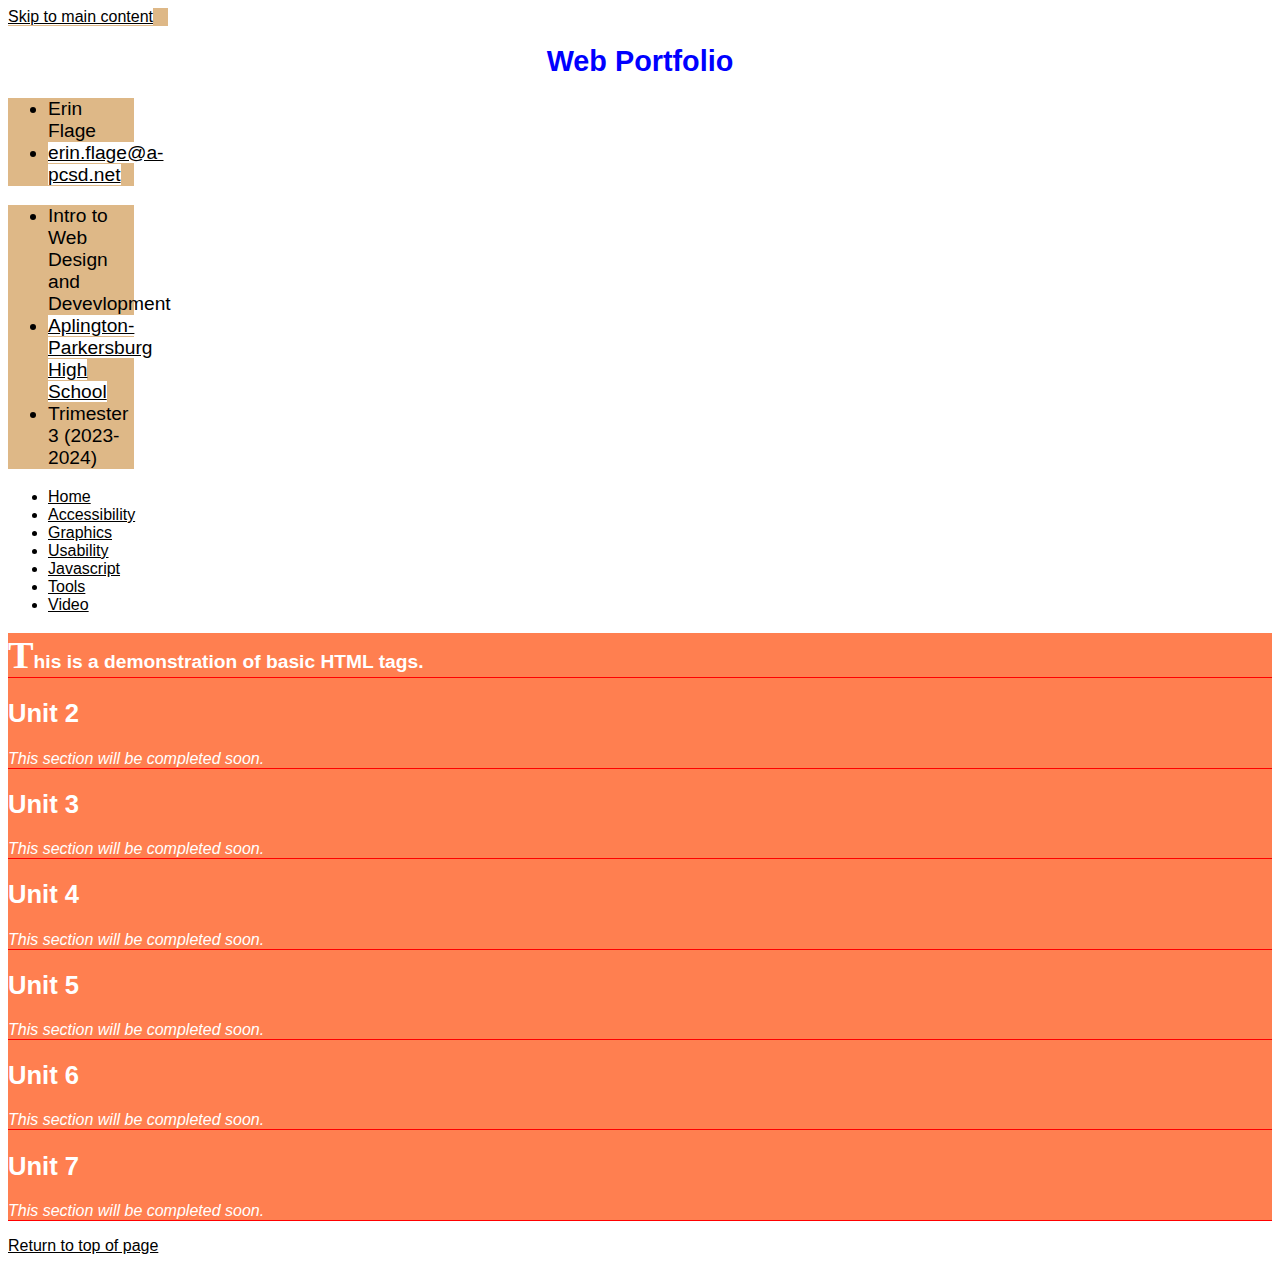
<file: index.html>
<!DOCTYPE html>
<html lang="en">

<head>
    <meta charset="utf-8">
    <title>Web Portfolio: Test Student</title>
    <link type="text/css" rel="stylesheet" href="styles/styles.css" media="screen">
</head>

<body>
    <!-- page content -->
    <div id="skipnav">
        <a href="#main">Skip to main content</a>
    </div>
    <h1>Web Portfolio</h1>
    <div class="info">
        <!-- School information -->
        <ul>
            <li>Erin Flage</li>
            <li><a href="mailto:test@example.com">erin.flage@a-pcsd.net</a></li>
        </ul>
    </div>
    <div class="info">
        <ul>
            <li>Intro to Web Design and Devevlopment</li>
            <li><a href="https://aphs.a-pcsd.net/en-US">Aplington-Parkersburg High School</a></li>
            <li>Trimester 3 (2023-2024)</li>
        </ul>
    </div>
    <nav>
        <!-- Navigation menu -->
        <ul>
            <li><a href="index.html">Home</a></li>
            <li><a href="accessibility.html">Accessibility</a></li>
            <li><a href="graphics.html">Graphics</a></li>
            <li><a href="usability.html">Usability</a></li>
            <li><a href="javascript.html">Javascript</a></li>
            <li><a href="tools.html">Tools</a></li>
            <li><a href="video.html">Video</a></li>
        </ul>
    </nav>
    <main id="main">
        <p id="overview">This is a demonstration of basic HTML tags.</p>
        <h2>Unit 2</h2>
        <p class="temp">This section will be completed soon.</p>
        <h2>Unit 3</h2>
        <p class="temp">This section will be completed soon.</p>
        <h2>Unit 4</h2>
        <p class="temp">This section will be completed soon.</p>
        <h2>Unit 5</h2>
        <p class="temp">This section will be completed soon.</p>
        <h2>Unit 6</h2>
        <p class="temp">This section will be completed soon.</p>
        <h2>Unit 7</h2>
        <p class="temp">This section will be completed soon.</p>
    </main>
    <footer>
        <a href="#top">Return to top of page</a>
    </footer>
</body>

</html>
</file>
<file: styles/styles.css>
body {
    font-size: 1em;
    font-weight: normal;
    font-family: Arial, Sans-serif;
    color: #000000;
    text-align: left;
}
h1 {
    font-size: 1.8em;
    font-weight: bold;
    color: #0000ff;
    text-align: center;
}
h2 {
    font-size: 1.6em;   
}
div {
    background-color: burlywood;
}
p {
    border-bottom: 1px solid red;
}

/*Unit 3 Lesson 5.2*/
#skipnav {
    width: 10em;
}

.info {
    width: 10%;
    font-size: 1.2em;
}

#overview {
    font-size: 1.2em;
    font-weight: bold;
}

.temp {
    font-style: italic;
}

main {
    background-color: coral;
    color:white;
}

/*Unit 3 Lesson 5.3*/
a {
    color: black;
    background-color: white;
}
a:hover,a:focus {
    color: white;
    background-color: black;
}

p#overview:first-letter {
  font-family: Georgia, serif;
  font-size: 2em;
}
</file>
